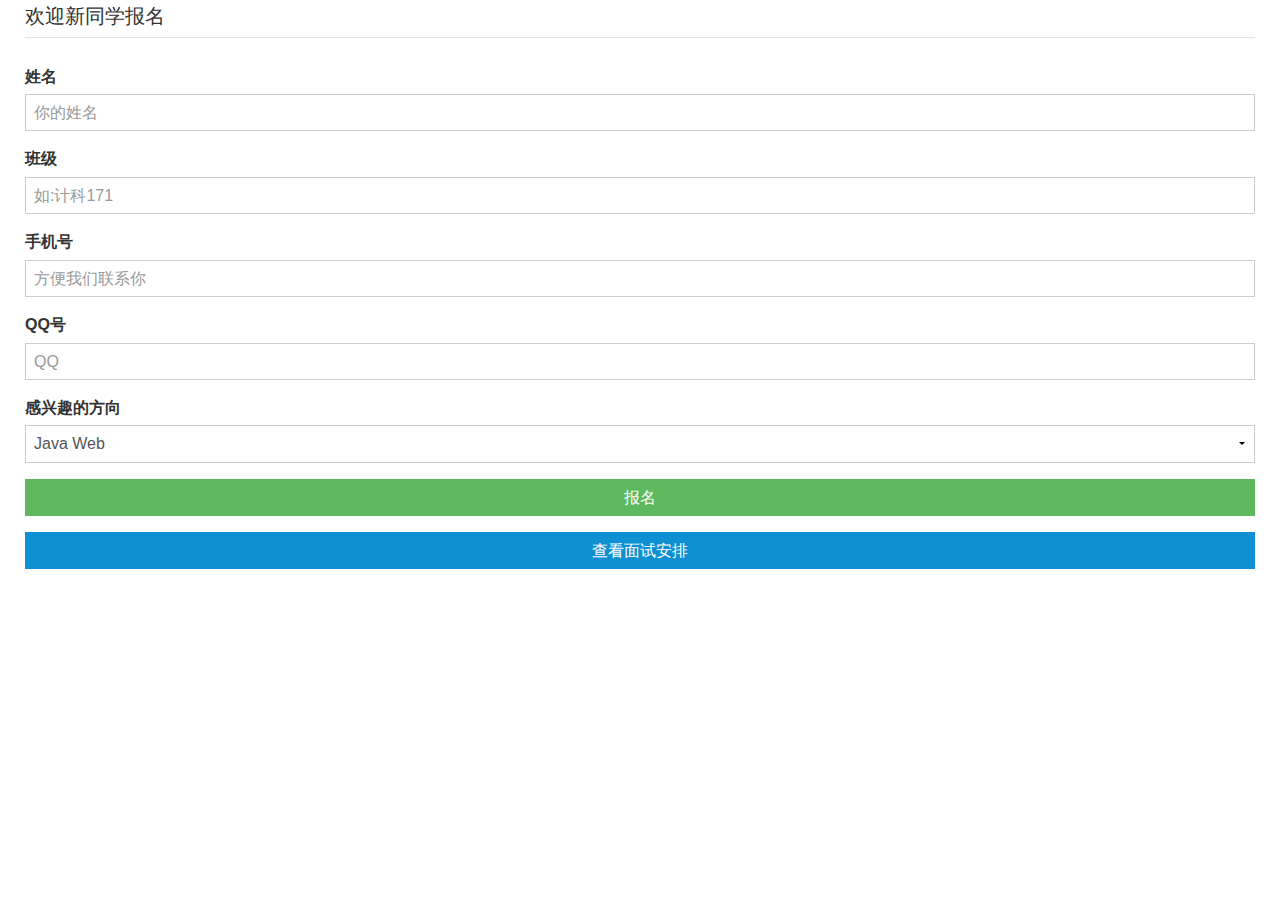
<file: src/main/webapp/signup.html>
<!doctype html>
<html>
<head>
    <meta charset="UTF-8">
    <meta name="viewport"
          content="width=device-width, user-scalable=no, initial-scale=1.0, maximum-scale=1.0, minimum-scale=1.0">
    <meta http-equiv="X-UA-Compatible" content="ie=edge">
    <meta name="x5-orientation" content="portrait">
    <meta name="screen-orientation" content="portrait">
    <meta name="full-screen" content="yes">
    <!-- QQ强制全屏 -->
    <meta name="x5-fullscreen" content="true">
    <title>未来工作室</title>
    <link rel="shortcut icon" href="https://dev-1251811540.costj.myqcloud.com/signup/images/logo.png">
    <link rel="stylesheet" href="static/plugins/amazeui/css/amazeui.min.css">
</head>
<body>
	<div class="am-g">
		<div class="am-u-sm-12">
			<form class="am-form" id="signup-form">
			  <fieldset>
			    <legend>欢迎新同学报名</legend>
			    <div class="am-form-group">
			      <label for="name-in">姓名</label>
			      <input type="text" class="" id="name-in" name="name" placeholder="你的姓名" required>
			    </div>
			    <div class="am-form-group">
			      <label for="majorClass-in">班级</label>
			      <input type="text" class="" id="majorClass-in" name="majorClass" placeholder="如:计科171" required>
			    </div>
			    <div class="am-form-group">
			      <label for="phone-in">手机号</label>
			      <input type="text" class="" id="phone-in" name="phone" placeholder="方便我们联系你" data-validation-message="输入地球上的手机号撒" pattern="^1[0-9]{10}$" required>
			    </div>
			    <div class="am-form-group">
			      <label for="qq-in">QQ号</label>
			      <input type="text" class="" id="qq-in" name="qq" placeholder="QQ" pattern="^\d{5,10}$" data-validation-message="QQ号码不正确?检查一下" required>
			    </div>
			  
			    <div class="am-form-group">
			      <label for="college-in">感兴趣的方向</label>
			      <select id="college-in" name="college">
			        <option value="Java Web">Java Web</option>
			        <option value="前端开发">前端开发</option>
			        <option value="UI设计">UI设计</option>
			      </select>
			      <span class="am-form-caret"></span>
			    </div>
			    <p><button id="signup-btn" style="width:100%;" type="submit" class="am-btn am-btn-success">报名</button></p>
			    <p><a href="interviewTime" style="display:block;width:100%;color:#FFF;" class="am-btn am-btn-primary">查看面试安排</a></p>
			  </fieldset>
			</form>
		</div>
	</div>


<script src="static/js/jquery-3.1.1.min.js"></script>
<script src="static/plugins/amazeui/js/amazeui.min.js"></script>
<script>
$(function() {
	  $('#signup-form').validator({
	    onValid: function(validity) {
	      $(validity.field).closest('.am-form-group').find('.am-alert').hide();
	    },
	    onInValid: function(validity) {
	      var $field = $(validity.field);
	      var $group = $field.closest('.am-form-group');
	      var $alert = $group.find('.am-alert');
	      // 使用自定义的提示信息 或 插件内置的提示信息
	      var msg = $field.data('validationMessage') || this.getValidationMessage(validity);

	      if (!$alert.length) {
	        $alert = $('<div class="am-alert am-alert-danger"></div>').hide().
	          appendTo($group);
	      }
	      $alert.html(msg).show();
	    }
	  });
	});

	
</script>
</body>
</html>
</file>
